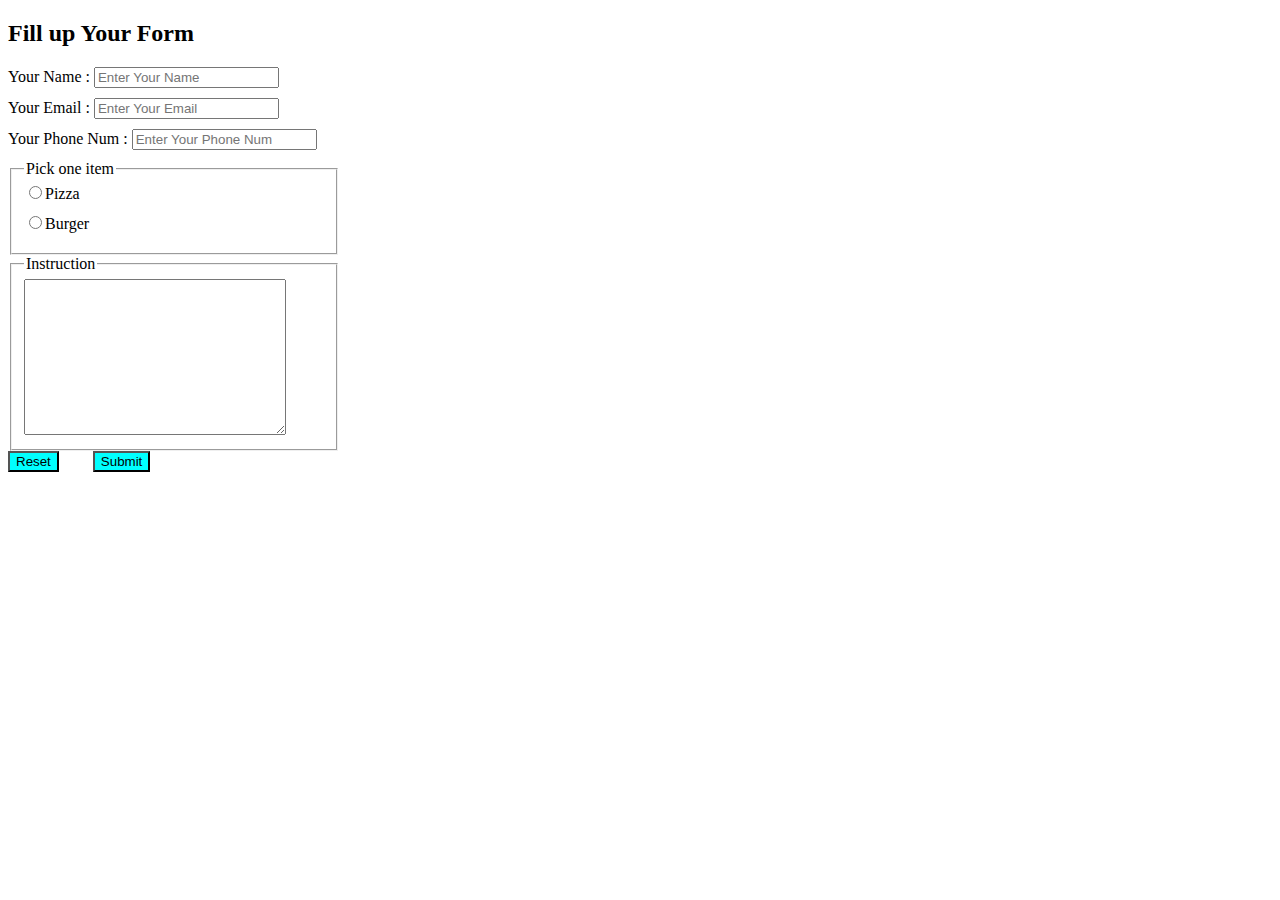
<file: form.html>
<!DOCTYPE html>
<html lang="en">
<head>
    <meta charset="UTF-8">
    <meta name="viewport" content="width=device-width, initial-scale=1.0">
    <title> Form </title>
    <link rel="stylesheet" href="Style/form.css">
</head>
<body>
    <header>
        
    </header>
   <main>
    <section>
        <h2>Fill up Your Form</h2>
        <form>
            <label for="name">Your Name : 
                <input id="name" type="text" placeholder="Enter Your Name">
            </label>

            <label for="email">Your Email : 
                <input type="email" placeholder="Enter Your Email"  id="email">
            </label>
            <label for="number">Your Phone Num : 
                <input type="text" placeholder="Enter Your Phone Num" id="number">

            </label>

            <fieldset>
                <legend>Pick one item</legend>
                <label for="pizza">
                    <input type="radio" name="One" id="pizza">Pizza
                </label>
                <label for="burger">
                    <input type="radio" name="One" id="burger">Burger
                </label>
            </fieldset >
            <fieldset>
                <legend>Instruction</legend>
                <textarea name="" id="" cols="30" rows="10"></textarea>
            </fieldset>
            <input class="last" type="reset" value="Reset">
            <input class="last" type="submit" value="Submit">
        </form>
    </section>
   </main>
</body>
</html>
</file>
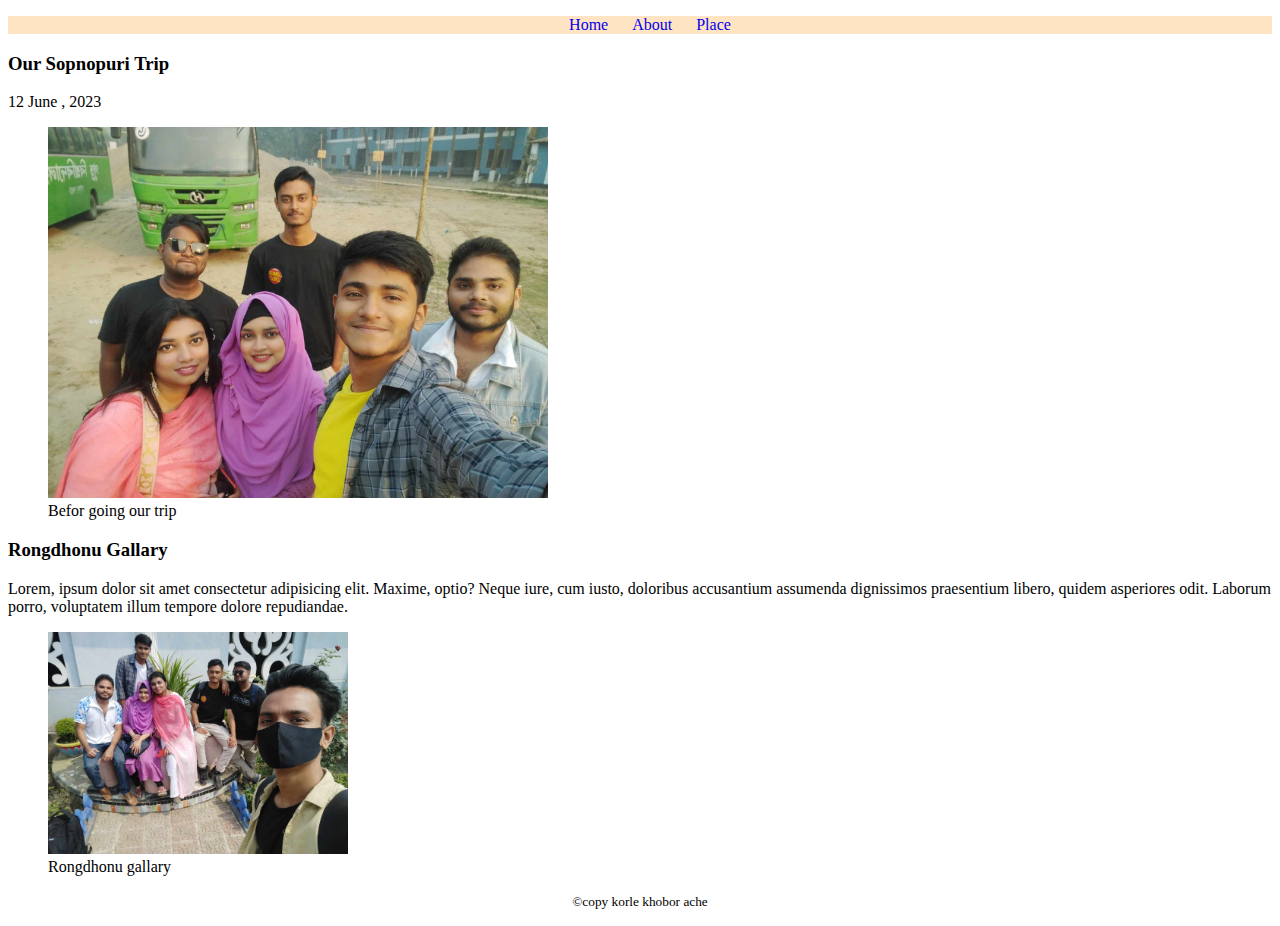
<file: trip.html>
<!DOCTYPE html>
<html lang="en">
<head>
    <meta charset="UTF-8">
    <meta name="viewport" content="width=device-width, initial-scale=1.0">
    <title>Sopnopuri</title>
    <link rel="stylesheet" href="Style/trip.css">
</head>
<body>
    <header>

        <nav>
            <ul>
                <li> <a href="home.html">Home</a></li>
                <li> <a href="about.html">About</a></li>
                <li><a href="place.html">Place</a></li>
            </ul>
        </nav>

    </header>
    <main>
       <article>
        <header>
            <h3>Our Sopnopuri Trip</h3>
            <time datetime="2020-07-12">12 June , 2023</time>
        </header>

        <figure>
            <img width="500px" src="images/circuit.jpg" alt="">
            <figcaption>Befor going our trip</figcaption>
        </figure>

        <section>
            <h3>Rongdhonu Gallary</h3>
            <p>Lorem, ipsum dolor sit amet consectetur adipisicing elit. Maxime, optio? Neque iure, cum iusto, doloribus accusantium assumenda dignissimos praesentium libero, quidem asperiores odit. Laborum porro, voluptatem illum tempore dolore repudiandae.</p>
            <figure>
                <img width="300px" src="images/Rongdhonu.jpg" alt="">
                <figcaption>Rongdhonu gallary</figcaption>
            </figure>
        </section>
        
       </article>


    </main>

    <footer>

        <p><small>&copy;copy korle khobor ache</small></p>

    </footer>
</body>
</html>
</file>
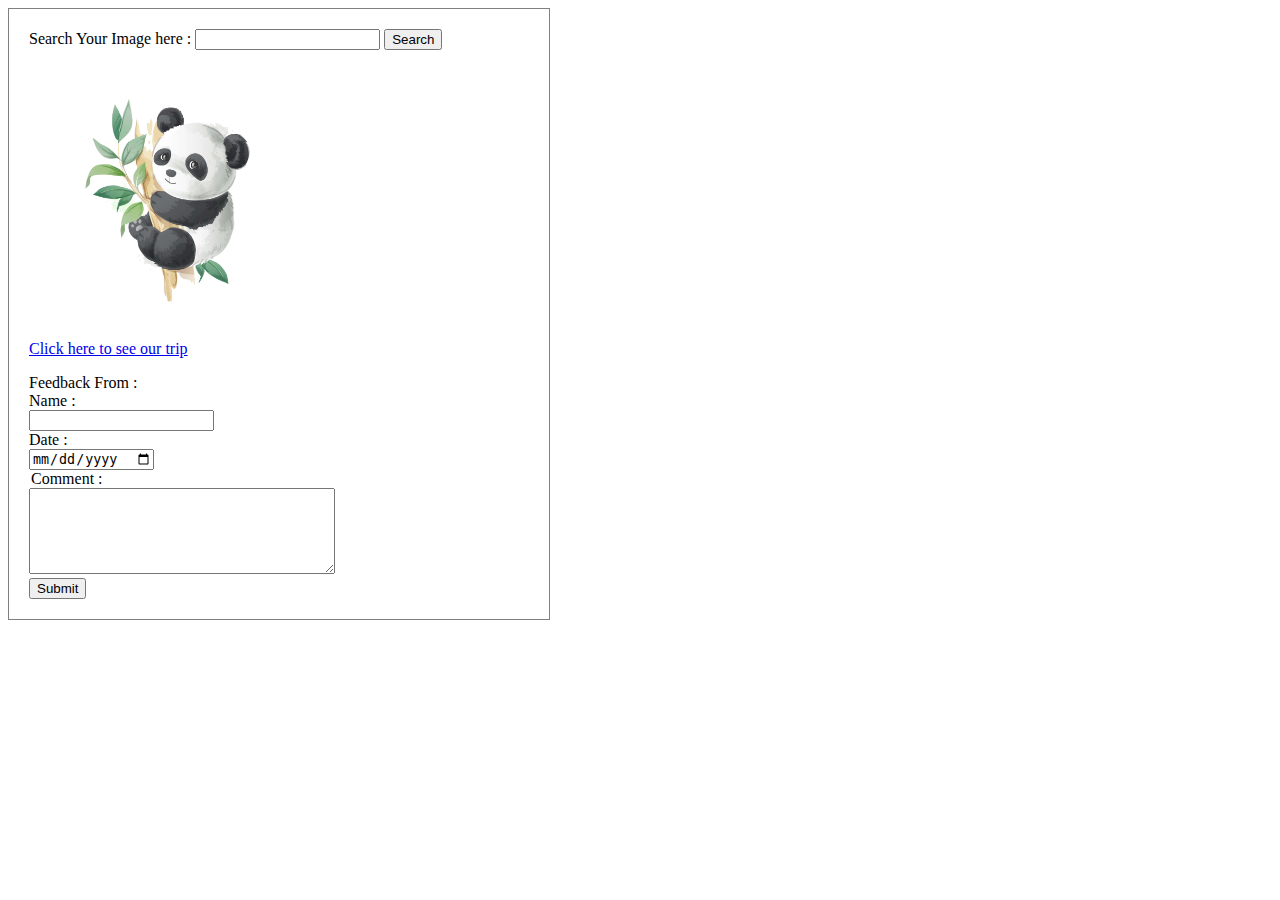
<file: Style/first_task.html>
<!DOCTYPE html>
<html lang="en">
<head>
    <meta charset="UTF-8">
    <meta name="viewport" content="width=device-width, initial-scale=1.0">
    <title>Panda</title>
    <style>
        form {
            padding: 20px;
            border: 1px solid gray;
            width: 500px;
        }
        textarea {
            height: 80px;
            width: 300px;
        }
    </style>
</head>
<body>
    <main>
        <form >
            <label for="image">Search Your Image here :
                <input id="image" type="search">
            </label>
            <label for="search">
                <input id="search" type="button" value="Search">
            </label>
            <figure>
                <img width="200px" src="panda.jpg" alt="">
            </figure>
            <p><a href="trip.html">Click here to see our trip</a></p>
            <!-- <hr> -->
            <label for="name">
                Feedback From : <br>Name : <br>
                <input type="text" id="name">
            </label><br>
            <label for="date">Date : <br>
                <input type="date" name="" id="date">
            </label><br>
            <legend>Comment : </legend>
            <textarea name="" id="" cols="30" rows="10"></textarea><br>
            <label for="submit">
                <input id="submit" type="submit" value="Submit">
            </label>
        </form>
    </main>
</body>
</html>
</file>
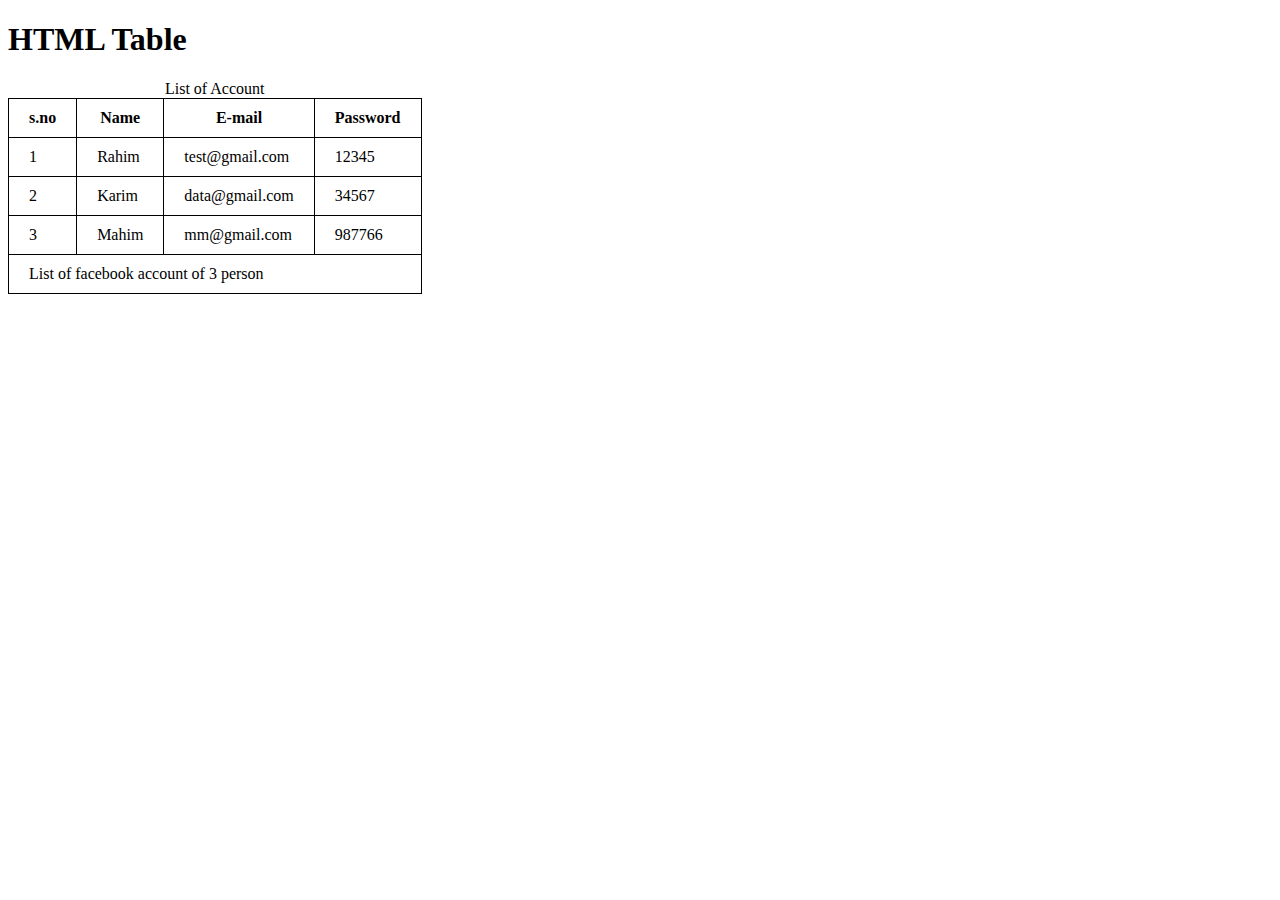
<file: Style/table.html>
<!DOCTYPE html>
<html lang="en">
<head>
    <meta charset="UTF-8">
    <meta name="viewport" content="width=device-width, initial-scale=1.0">
    <title>Table HTML</title>
    <style>
        th,td {
            border: 1px solid black;
            padding: 10px 20px;
        }
        table{
            border-collapse: collapse;
        }
    </style>
</head>
<body>
    <table>
        <h1>HTML Table </h1>
        <caption>List of Account</caption>
        <thead>
            <tr>
                <th>s.no</th>
                <th>Name</th>
                <th>E-mail</th>
                <th>Password</th>
            </tr>

        </thead>

        <tbody>
            <tr>
                <td>1</td>
                <td>Rahim</td>
                <td>test@gmail.com</td>
                <td>12345</td>
            </tr>
            <tr>
                <td>2</td>
                <td>Karim</td>
                <td>data@gmail.com</td>
                <td>34567</td>
            </tr>
            <tr>
                <td>3</td>
                <td>Mahim</td>
                <td>mm@gmail.com</td>
                <td>987766</td>
            </tr>

        </tbody>
        <tr>
            <td colspan="4">List of facebook account of 3 person</td>
        </tr>

        <tfoot>

        </tfoot>
    </table>
</body>
</html>
</file>
<file: Style/form.css>
label {
    display: block;
    margin-bottom: 10px;
    
}
fieldset {
    width: 300px;
}
.last{
    background-color: aqua;
    margin-right: 30px;
    
}
</file>
<file: Style/trip.css>
nav > ul > li {
    display: inline;
    margin-right: 20px;
}
nav li > a {
    text-decoration: none;
}
nav {
    text-align: center;
    background-color: bisque;
}
footer {
    text-align: center;
}
</file>
